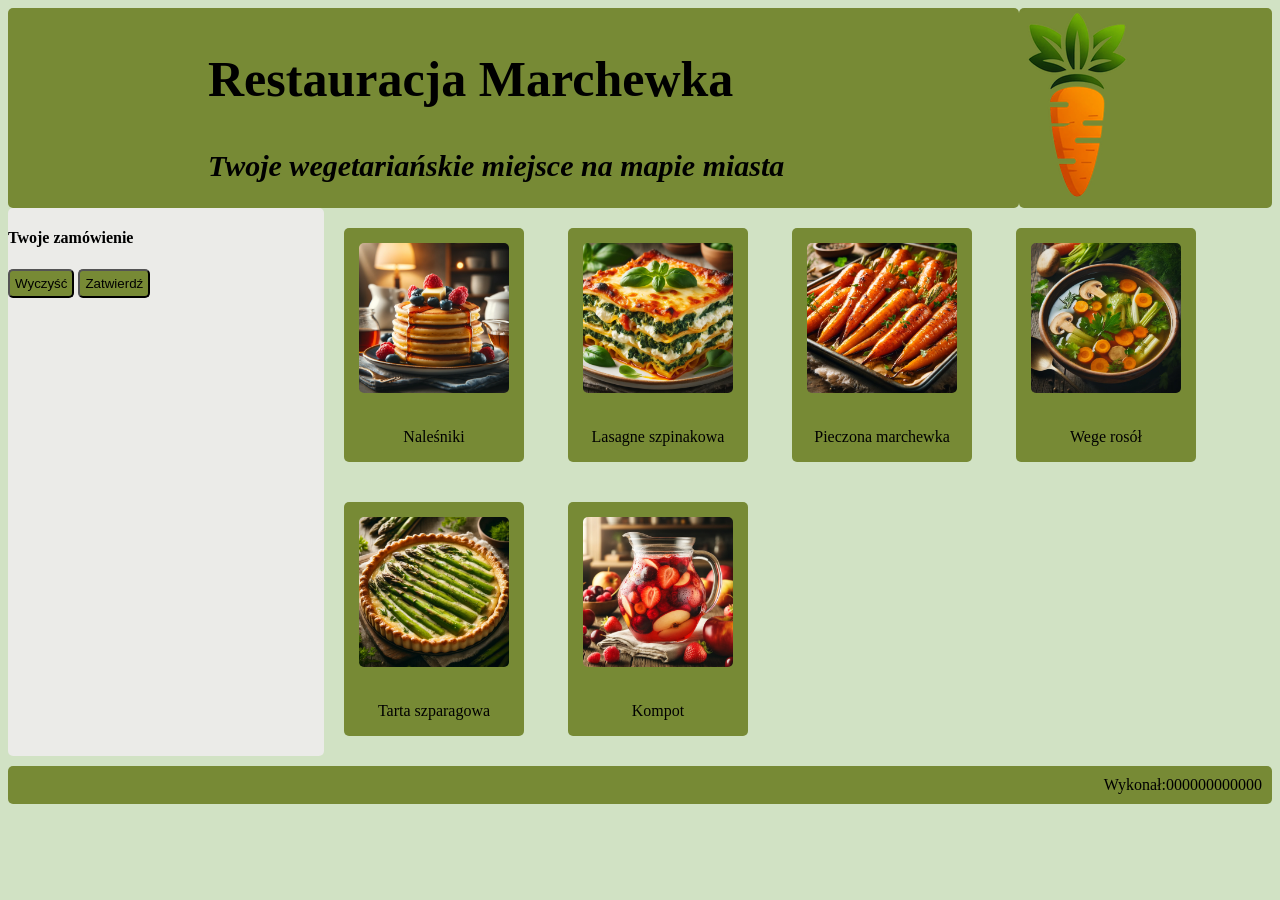
<file: wiai/EXAM/02_Restauracja marchewka INF.03-09-26.06/index.html>
<!DOCTYPE html>
<html lang="pl">
<head>
    <meta charset="UTF-8">
    <meta name="viewport" content="width=device-width, initial-scale=1.0">
    <title>Restauracja Marchewka</title>
    <link rel="stylesheet" href="styl.css">
    <!-- <script src="skrypt1.js" defer></script> -->
    <script src="skrypt2.js"defer></script>
</head>
<body>
    <header>
        <section class="leftHead">
            <h1>Restauracja Marchewka</h1>
            <h3>Twoje wegetariańskie miejsce na mapie miasta</h3>
        </section>

        <section class="rightHead">
            <img src="logo.png" alt="logo">
        </section>
    </header>

    <main>
        <section class="leftMain">
            <h4>Twoje zamówienie</h4>
            <ul>

            </ul>
            <button id="clear">Wyczyść</button>
            <button id="send">Zatwierdź</button>
        </section>

        <section class="rightMain">
            <div class="food" id="pancakes">
                <img src="nalesniki.webp" alt="Naleśniki">
                <p>Naleśniki</p>                
            </div>
            <div class="food" id="lasagne">
                <img src="lasagne.webp" alt="Lasagne szpinakowa">
                <p>Lasagne szpinakowa</p>
            </div>
            <div class="food" id="carrot">
                <img src="marchewka.webp" alt="Pieczona marchewka">
                <p>Pieczona marchewka</p>
            </div>
            <div class="food" id="broth">
                <img src="rosol.webp" alt="Wege rosół">
                <p>Wege rosół</p>
            </div>
            <div class="food" id="pie">
                <img src="tarta.webp" alt="Tarta szparagowa">
                <p>Tarta szparagowa</p>
            </div>
            <div class="food" id="compote">
                <img src="kompot.webp" alt="Kompot">
                <p>Kompot</p>
            </div>
        </section>
    </main>

    <footer>
        Wykonał:000000000000
    </footer>
</body>
</html>
</file>
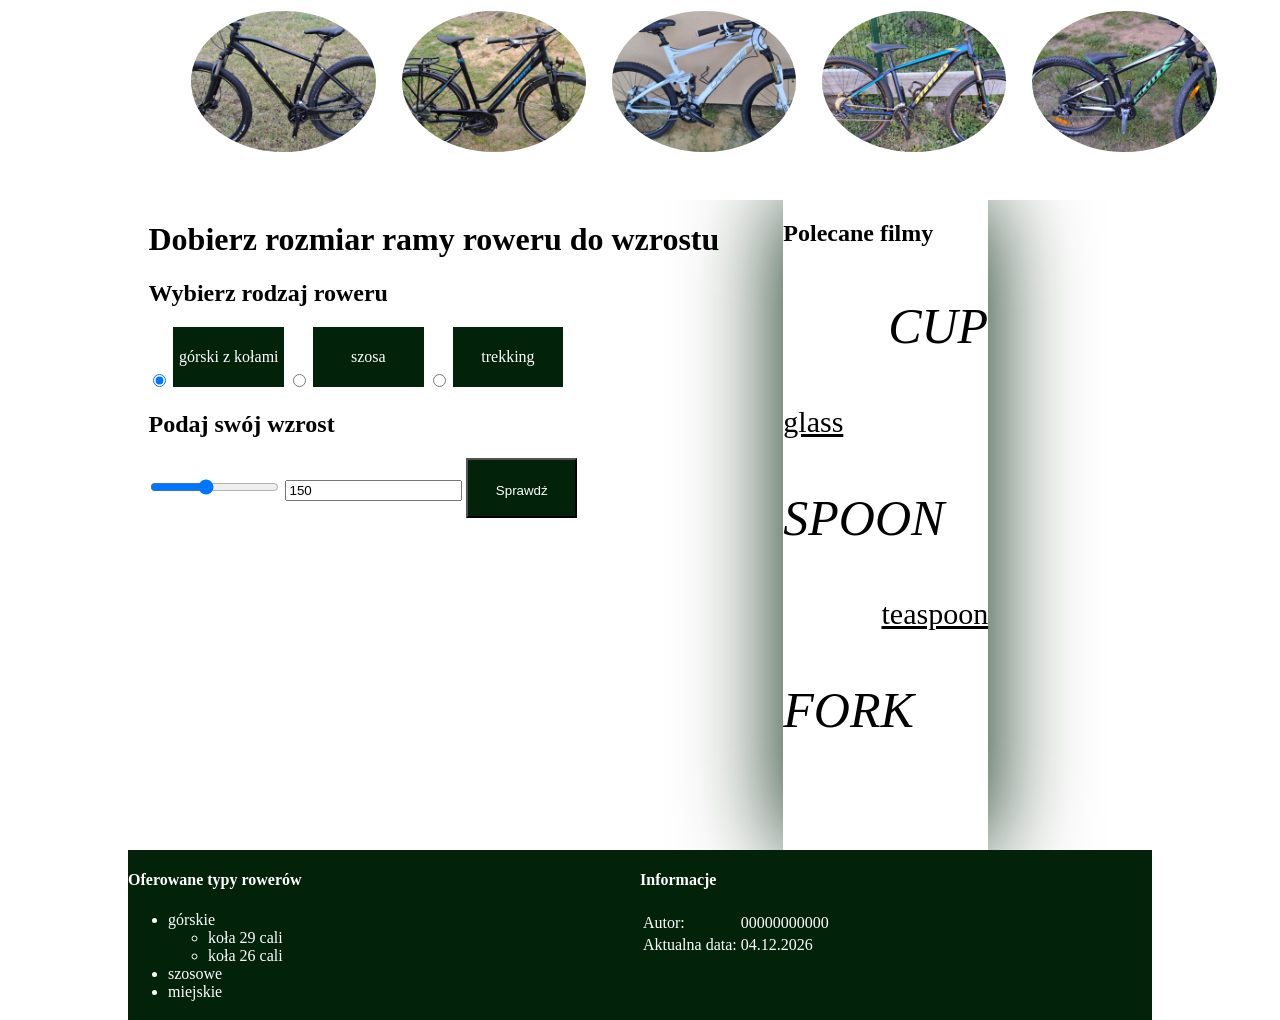
<file: wiai/EXAM/08_Salon rowerowy INF.03-12-26.06/index.html>
<!DOCTYPE html>
<html lang="pl">
<head>
    <meta charset="UTF-8">
    <meta name="viewport" content="width=device-width, initial-scale=1.0">
    <title>Salon rowerowy</title>
    <link rel="stylesheet" href="styl.css">
    <script src="skrypt.js" defer></script>
</head>
<body>

    <header>
        <img src="1.jpg" alt="rower">
        <img src="2.jpg" alt="rower">
        <img src="3.jpg" alt="rower">
        <img src="4.jpg" alt="rower">
        <img src="5.jpg" alt="rower">
    </header>

    <div class="flex">
        <main>
            <h1>Dobierz rozmiar ramy roweru do wzrostu</h1>
            <h2>Wybierz rodzaj roweru</h2>
            <input type="radio" name="bike" id="mountain" checked title="górski z kołami 29">
            <label for="mountain" class="klasa_etykiety">górski z kołami 29</label>
            <input type="radio" name="bike" id="road" title="szosa">
            <label for="road" class="klasa_etykiety ">szosa</label>
            <input type="radio" name="bike" id="trekking" title="trekking">
            <label for="trekking" class="klasa_etykiety ">trekking</label> <br>
            <h2>Podaj swój wzrost</h2>
            <input type="range" name="height-range" id="height-range" min="100" max="220" value="150">
            <input type="number" name="height-num" id="height-num" value="150">
            <button class="klasa_etykiety">Sprawdź</button>
            <p id="result">
                <!-- wynikiem działania skryptu 2  -->
            </p>
        </main>

        <aside>
            <h1>Polecane filmy</h1>
            <p class="logo1 right">cup</p>
            <p class="logo2">glass</p>
            <p class="logo1 mid">spoon</p>
            <p class="logo2 right">teaspoon</p>
            <p class="logo1">fork</p>
        </aside>
    </div>

    <footer class="flex">
        <section class="one">
            <h4>Oferowane typy rowerów</h4>
            <ul>
                <li>górskie
                    <ul>
                        <li>koła 29 cali</li>
                        <li>koła 26 cali</li>
                    </ul>
                </li>
                <li>szosowe</li>
                <li>miejskie</li>
            </ul>
        </section>

        <section class="two">
            <h4>Informacje</h4>
            <table>
                <tr>
                    <td>Autor:</td>
                    <td>00000000000</td>
                </tr>
                <tr>
                    <td>Aktualna data:</td>
                    <td id="date"></td>
                </tr>
            </table>
        </section>
    </footer>
    
</body>
</html>
</file>
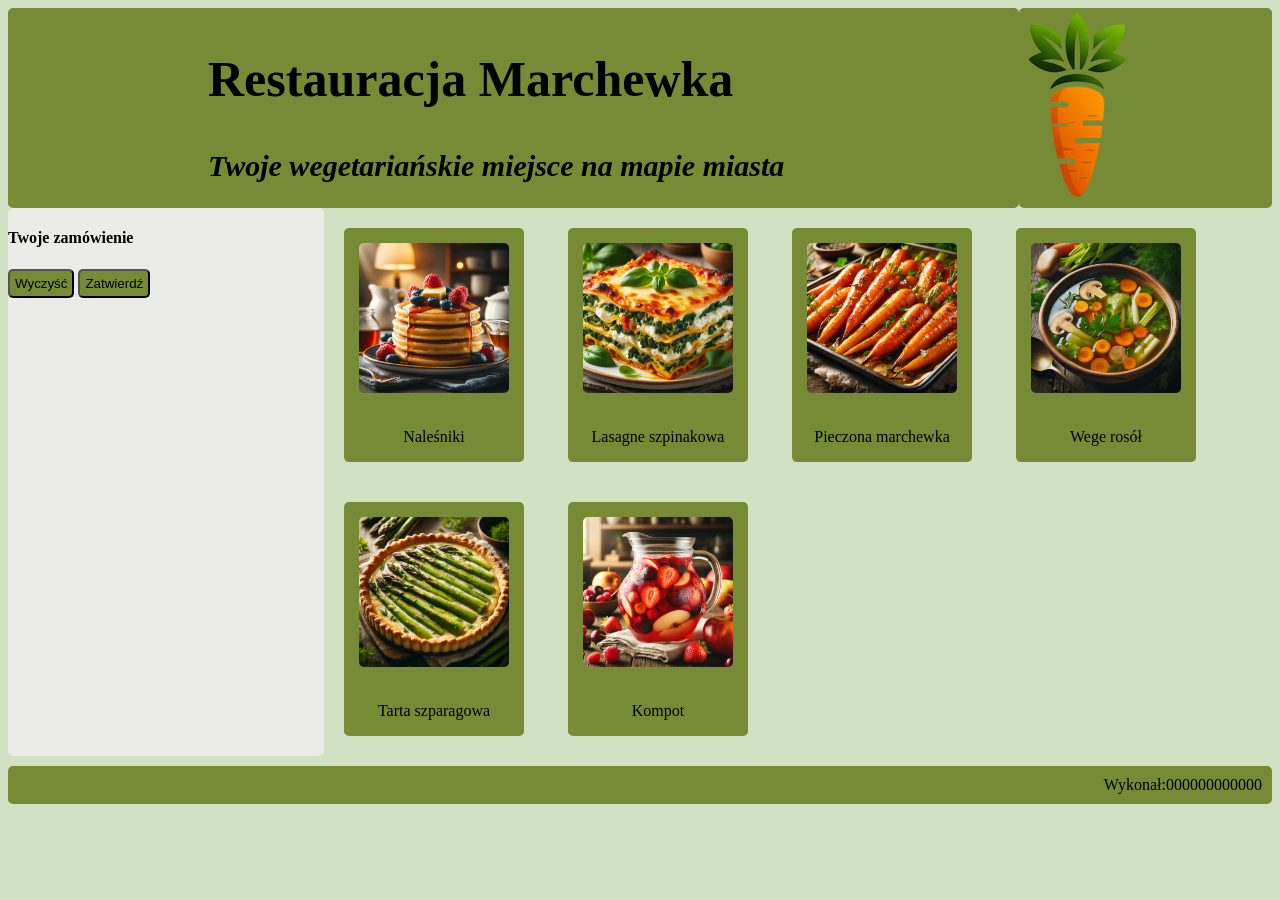
<file: wiai/EXAM/Restauracja marchewka INF.03-09-26.06/index.html>
<!DOCTYPE html>
<html lang="pl">
<head>
    <meta charset="UTF-8">
    <meta name="viewport" content="width=device-width, initial-scale=1.0">
    <title>Restauracja Marchewka</title>
    <link rel="stylesheet" href="styl.css">
    <script src="skrypt1.js" defer></script>
    <!-- <script src="skrypt2.js"defer></script> -->
</head>
<body>
    <header>
        <section class="leftHead">
            <h1>Restauracja Marchewka</h1>
            <h3>Twoje wegetariańskie miejsce na mapie miasta</h3>
        </section>

        <section class="rightHead">
            <img src="logo.png" alt="logo">
        </section>
    </header>

    <main>
        <section class="leftMain">
            <h4>Twoje zamówienie</h4>
            <ul>

            </ul>
            <button id="clear">Wyczyść</button>
            <button id="send">Zatwierdź</button>
        </section>

        <section class="rightMain">
            <div class="food">
                <img src="nalesniki.webp" alt="Naleśniki">
                <p>Naleśniki</p>                
            </div>
            <div class="food">
                <img src="lasagne.webp" alt="Lasagne szpinakowa">
                <p>Lasagne szpinakowa</p>
            </div>
            <div class="food">
                <img src="marchewka.webp" alt="Pieczona marchewka">
                <p>Pieczona marchewka</p>
            </div>
            <div class="food">
                <img src="rosol.webp" alt="Wege rosół">
                <p>Wege rosół</p>
            </div>
            <div class="food">
                <img src="tarta.webp" alt="Tarta szparagowa">
                <p>Tarta szparagowa</p>
            </div>
            <div class="food">
                <img src="kompot.webp" alt="Kompot">
                <p>Kompot</p>
            </div>
        </section>
    </main>

    <footer>
        Wykonał:000000000000
    </footer>
</body>
</html>
</file>
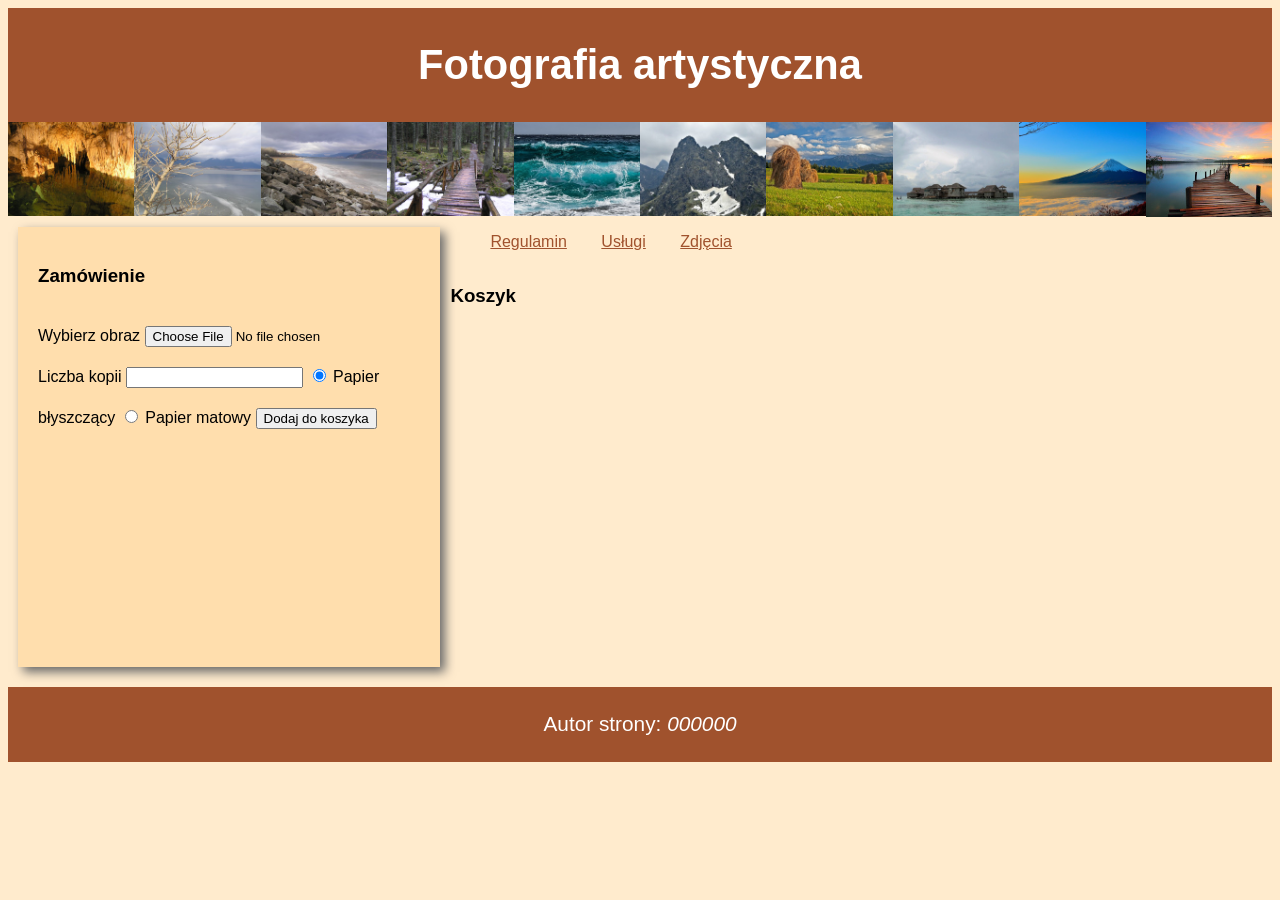
<file: wiai/EXAM/01_INF.03-05-25.06-SG fotografia artystyczna/zamowienie.html>
<!DOCTYPE html>
<html lang="pl">
<head>
    <meta charset="UTF-8">
    <meta name="viewport" content="width=device-width, initial-scale=1.0">
    <title>Fotografia</title>
    <link rel="stylesheet" href="style.css">
    <script src="skrypt.js" defer></script>
</head>
<body>
    <header>
        <h1>Fotografia artystyczna</h1>
    </header>

    <section class="images">
        <img src="1.jpg" alt="obrazy do sprzedaży" title="1.jpg">
        <img src="2.jpg" alt="obrazy do sprzedaży" title="2.jpg">
        <img src="3.jpg" alt="obrazy do sprzedaży" title="3.jpg">
        <img src="4.jpg" alt="obrazy do sprzedaży" title="4.jpg">
        <img src="5.jpg" alt="obrazy do sprzedaży" title="5.jpg">
        <img src="6.jpg" alt="obrazy do sprzedaży" title="6.jpg">
        <img src="7.jpg" alt="obrazy do sprzedaży" title="7.jpg">
        <img src="8.jpg" alt="obrazy do sprzedaży" title="8.jpg">
        <img src="9.jpg" alt="obrazy do sprzedaży" title="9.jpg">
        <img src="10.jpg" alt="obrazy do sprzedaży" title="10.jpg">
    </section>

    <main>
        <section class="left">
            <h3>Zamówienie</h3>
            <label for="file">Wybierz obraz</label>
            <input type="file" name="file" id="file" accept="jpeg">
            <label for="number">Liczba kopii</label>
            <input type="number" name="number" id="number">
            <input type="radio" name="paper" id="glossy" checked>
            <label for="glossy">Papier błyszczący</label>
            <input type="radio" name="paper" id="mat">
            <label for="mat">Papier matowy</label>
            <button id="btnLeft">Dodaj do koszyka</button>
        </section>
        
        <nav>
            <ul>
                <li>
                    <a href="regulamin.html">Regulamin</a>
                </li>
                <li>
                    <a href="uslugi.html">Usługi</a>
                </li>
                <li>
                    <a href="https://pixabay.com">Zdjęcia</a>
                </li>
            </ul>
        </nav>

        <section class="right">
            <h3>Koszyk</h3>
            <div></div>
        </section>
    </main>

    <footer>
        <p>Autor strony: <em>000000</em></p>
    </footer>

</body>
</html>
</file>
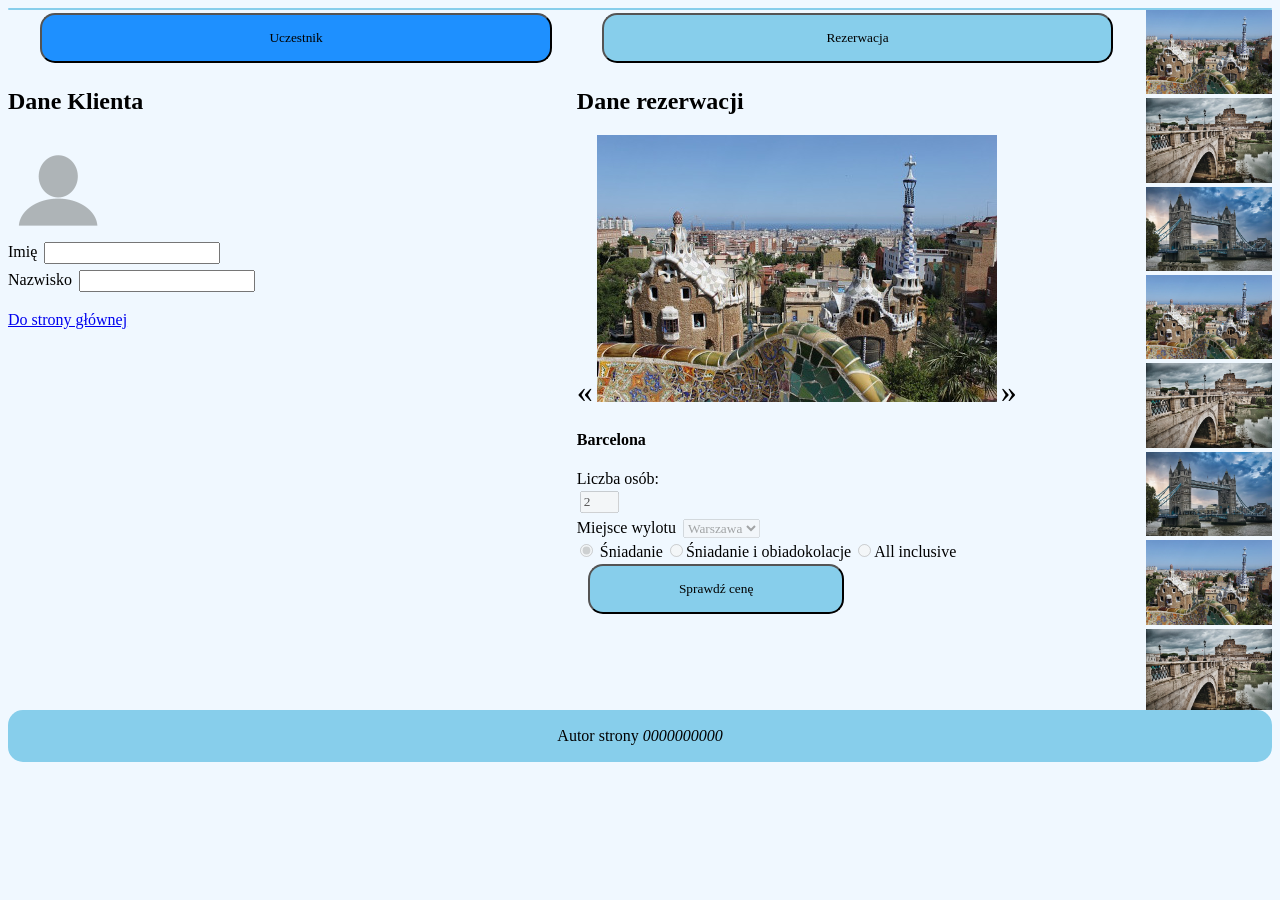
<file: wiai/EXAM/06_ Zadanie Rezerwacja wycieczek - INF.03-04-26.06/rezerwacja.html>
<!DOCTYPE html>
<html lang="pl">
<head>
    <meta charset="UTF-8">
    <meta name="viewport" content="width=device-width, initial-scale=1.0">
    <title>Biuro turystyczne</title>
    <link rel="stylesheet" href="styl.css">
    <script src="skrypt.js" defer></script>
</head>
<body>
    <header></header>

    <main>
        <nav>
            <button id="user">Uczestnik</button>
            <button id="reserve">Rezerwacja</button>
        </nav>

        <section class="first">
            <h2>Dane Klienta</h2>
            <img src="osoba.png" alt="Klient">
            <br>
            <label for="name">Imię</label>
            <input type="text" name="name" id="name">
            <br>
            <label for="lastName">Nazwisko</label>
            <input type="text" name="lastName" id="lastName">
            <p><a href="wycieczki.html">Do strony głównej</a></p>
        </section>

        <section class="second">
            <h2>Dane rezerwacji</h2>
            <span id="spanLeft">&laquo;</span>
            <img src="1.jpg" alt="wycieczka">
            <span id="spanRight">&raquo;</span>
            <h4>Barcelona</h4>
            <label for="people">Liczba osób:</label><br>
            <input type="number" name="people" id="people" min="1" max="4" value="2" disabled>
            <br>
            <label for="place">Miejsce wylotu</label>
            <select name="place" id="place" disabled>
                <option value="">Warszawa</option>
                <option value="">Kraków</option>
                <option value="">Wrocław</option>
            </select>
            <br>

            <input type="radio" name="food" id="breakfast" checked disabled>
            <label for="breakfast">Śniadanie</label>
            <input type="radio" name="food" id="breakfast-dinner" disabled
            <label for="breakfast-dinner">Śniadanie i  obiadokolacje</label>
            <input type="radio" name="food" id="all" disabled
            <label for="all">All inclusive</label>

            <button id="price">Sprawdź cenę</button>
        </section>

        <aside>
            <img src="1.jpg" alt="Wycieczki">
            <img src="2.jpg" alt="Wycieczki">
            <img src="3.jpg" alt="Wycieczki">
            <img src="1.jpg" alt="Wycieczki">
            <img src="2.jpg" alt="Wycieczki">
            <img src="3.jpg" alt="Wycieczki">
            <img src="1.jpg" alt="Wycieczki">
            <img src="2.jpg" alt="Wycieczki">
            <img src="3.jpg" alt="Wycieczki">
        </aside>
    </main>

    <footer>
        <p>Autor strony <em>0000000000</em></p>
    </footer>
</body>
</html>
</file>
<file: wiai/EXAM/02_Restauracja marchewka INF.03-09-26.06/styl.css>
*{
    font-style: Verdana;
    border-radius: 5px;
}
body{
    background-color: #D1E2C4;
}
header{
    display: flex;
}
main{
    display: flex;
}
.leftHead{
    width: 80%;
    background-color: #778A35;
    height: 200px;
}
.rightHead{
    width: 20%;
    background-color: #778A35;
    height: 200px;
}
h1{
    font-size: 50px;
    padding-left: 200px;
}
h3{
    font-size: 30px;
    font-style: italic;
    padding-left: 200px;
}
.leftMain{
    background-color: #EBEBE8;
    width: 25%;
}
.rightMain{
    width: 75%;
}
.food{
    background-color: #778A35;
    text-align: center;
    margin: 20px;
    display: inline-block;
}
.food img{
    margin: 15px;
    height: 150px;
}
.food:hover{
    outline: solid 2px white;
}
footer{
    background-color: #778A35;
    margin-top: 10px;
    padding: 10px;
    text-align: right;
}
button{
    background-color: #778A35;
    padding: 5px;
}
</file>
<file: wiai/EXAM/08_Salon rowerowy INF.03-12-26.06/styl.css>
body{
    width: 80%;
    margin: auto;
}

header{
    height: 200px;
    background-color: white;
    text-align: center;
    position: fixed;
    top: 0px;
}

main{
    width: 60%;
    height: 650px;
    padding-left: 2%;
    padding-right: 2%;
    margin-top: 200px;
}
aside{
    width: 20%;
    height: 650px;
    box-shadow: 0px 0px 100px #02220a;
    margin-top: 200px;
}
footer>section{
    width: 50%;
    height: 170px;
    background-color: #02220a;
    color: white;
}
img{
    width: 16%;
    margin: 8px;
    padding: 3px;
    border-radius: 50%;
}
.klasa_etykiety{
    width: 18%;
    height: 60px;
    line-height: 60px;
    display: inline-block;
    background-color: #02220a;
    text-align: center;
    overflow: hidden;
    color: white;
}

.klasa_etykiety:hover{
    background-color: forestgreen;
}

.logo1{
    font-size: 50px;
    text-transform: uppercase;
    font-style: italic;
}

.logo2{
    font-size: 30px;
    text-decoration: underline;
    font-family: Impact;
}

.right{
    text-align: right;
}

.middle{
    text-align: center;
}

.ol{
    list-style-type: none;
}

.flex{
    display: flex;
}
</file>
<file: wiai/EXAM/Restauracja marchewka INF.03-09-26.06/styl.css>
*{
    font-style: Verdana;
    border-radius: 5px;
}
body{
    background-color: #D1E2C4;
}
header{
    display: flex;
}
main{
    display: flex;
}
.leftHead{
    width: 80%;
    background-color: #778A35;
    height: 200px;
}
.rightHead{
    width: 20%;
    background-color: #778A35;
    height: 200px;
}
h1{
    font-size: 50px;
    padding-left: 200px;
}
h3{
    font-size: 30px;
    font-style: italic;
    padding-left: 200px;
}
.leftMain{
    background-color: #EBEBE8;
    width: 25%;
}
.rightMain{
    width: 75%;
}
.food{
    background-color: #778A35;
    text-align: center;
    margin: 20px;
    display: inline-block;
}
.food img{
    margin: 15px;
    height: 150px;
}
.food:hover{
    outline: solid 2px white;
}
footer{
    background-color: #778A35;
    margin-top: 10px;
    padding: 10px;
    text-align: right;
}
button{
    background-color: #778A35;
    padding: 5px;
}
</file>
<file: wiai/EXAM/01_INF.03-05-25.06-SG fotografia artystyczna/style.css>
*{
    font-family: 'Century Gothic',Arial;
}

body{
    background-color: blanchedalmond;
}

main{
    display: grid;
    grid-template-areas: 'left nav'
                        'left right';
    grid-template-columns: 35% 50%;
    clear: both;
}

.left{
    grid-area: left;
    background-color: navajowhite;
    margin: 10px;
    padding: 20px;
    height: 400px;
    box-shadow: 5px 5px 10px dimgray;
}

nav{
    grid-area: nav;
    height: 50px;
}

.right{
    grid-area: right;
    height: 420px;
    overflow: auto;
}

header, footer{
    background-color: sienna;
    color: white;
    padding: 5px;
    text-align: center;
    font-size: 130%;
}

input, button{
    margin-top: 20px;
}

li{
 display: inline-block;
}
img{
    width: 10%;
    float: left;
}
a{
    color: sienna;
    margin-right: 30px;
}
a:hover{
    color: #4C1900;
}
</file>
<file: wiai/EXAM/06_ Zadanie Rezerwacja wycieczek - INF.03-04-26.06/styl.css>
*{
    font-family: 'Bookman Old Style';
}

body{
    background-color: aliceblue;
}

header, footer{
    background-color: skyblue;
    text-align: center;
    padding: 1px;
    border-radius: 15px;
}

main{
    display: grid;
    grid-template-areas: 'nav nav aside'
                        'first second aside';
    grid-template-columns: 45% 45% 10%;
}

nav{
    text-align: center;
    grid-area: nav;
}

aside{
    grid-area: aside;
    height: 700px;
    overflow: hidden;
}

.first{
    grid-area: first;
}

.second{
    grid-area: second;
}
.first, .second{
    height: 640px;
}
aside img{
    width: 100%
}
span{
    font-size: 200%;
    cursor: pointer;
}
button{
    background-color: skyblue;
    width: 45%;
    border-radius: 15px;
    padding: 15px 40px;
    margin: 3px 2%;
}

input, select{
    margin: 3px;
}
</file>
